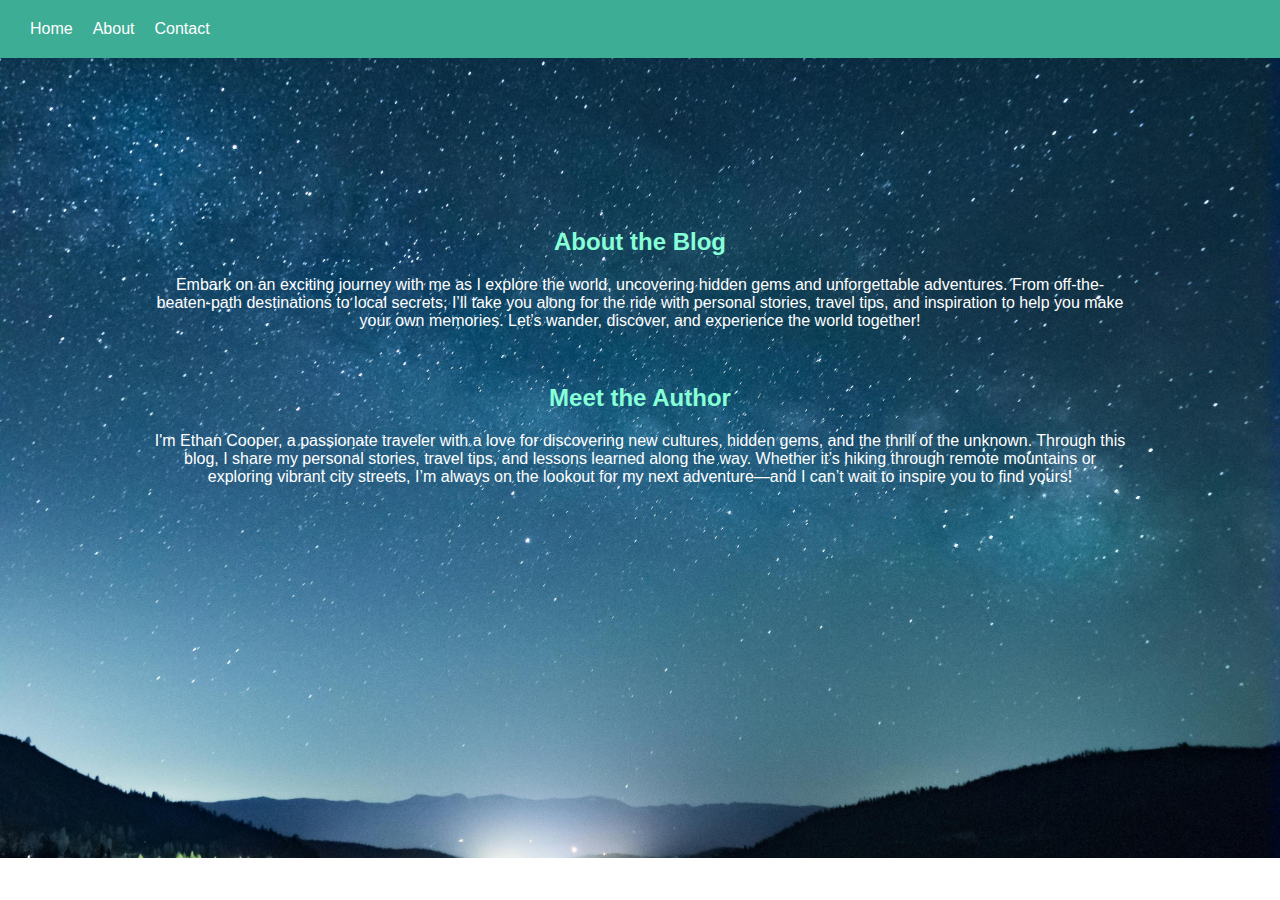
<file: about.html>
<!DOCTYPE html>
<html>
  <head>
    <meta charset="UTF-8">
    <meta name="viewport" content="width=device-width" initial-scale="1.0">
    <link rel="stylesheet" href="styles.css">
    <title>About</title>

    <!--favicon-->
    <link rel="shortcut icon" type="image/png" href="favicon.ico"/>

    <script src="script.js"></script>
  </head>
<body>
  <header>

    <!--Navigation Bar-->
    <nav class="nav">
    <div class="navigation">
      <a href="index.html">Home</a>    
      <a href="about.html">About</a>
      <a href="contact.html">Contact</a>
    </div>
    </nav>
  </header>

  <section id="about-blog">
  <h2 class="about-title">About the Blog</h2>
  <p>Embark on an exciting journey with me as I explore the world, uncovering hidden gems and unforgettable adventures. From off-the-beaten-path destinations to local secrets, I’ll take you along for the ride with personal stories, travel tips, and inspiration to help you make your own memories. Let’s wander, discover, and experience the world together!</p>
  
  <br>
    
  <h2 class="about-title"> Meet the Author</h2>
  <p>I'm Ethan Cooper, a passionate traveler with a love for discovering new cultures, hidden gems, and the thrill of the unknown. Through this blog, I share my personal stories, travel tips, and lessons learned along the way. Whether it’s hiking through remote mountains or exploring vibrant city streets, I’m always on the lookout for my next adventure—and I can’t wait to inspire you to find yours!</p>
  </section>
</file>
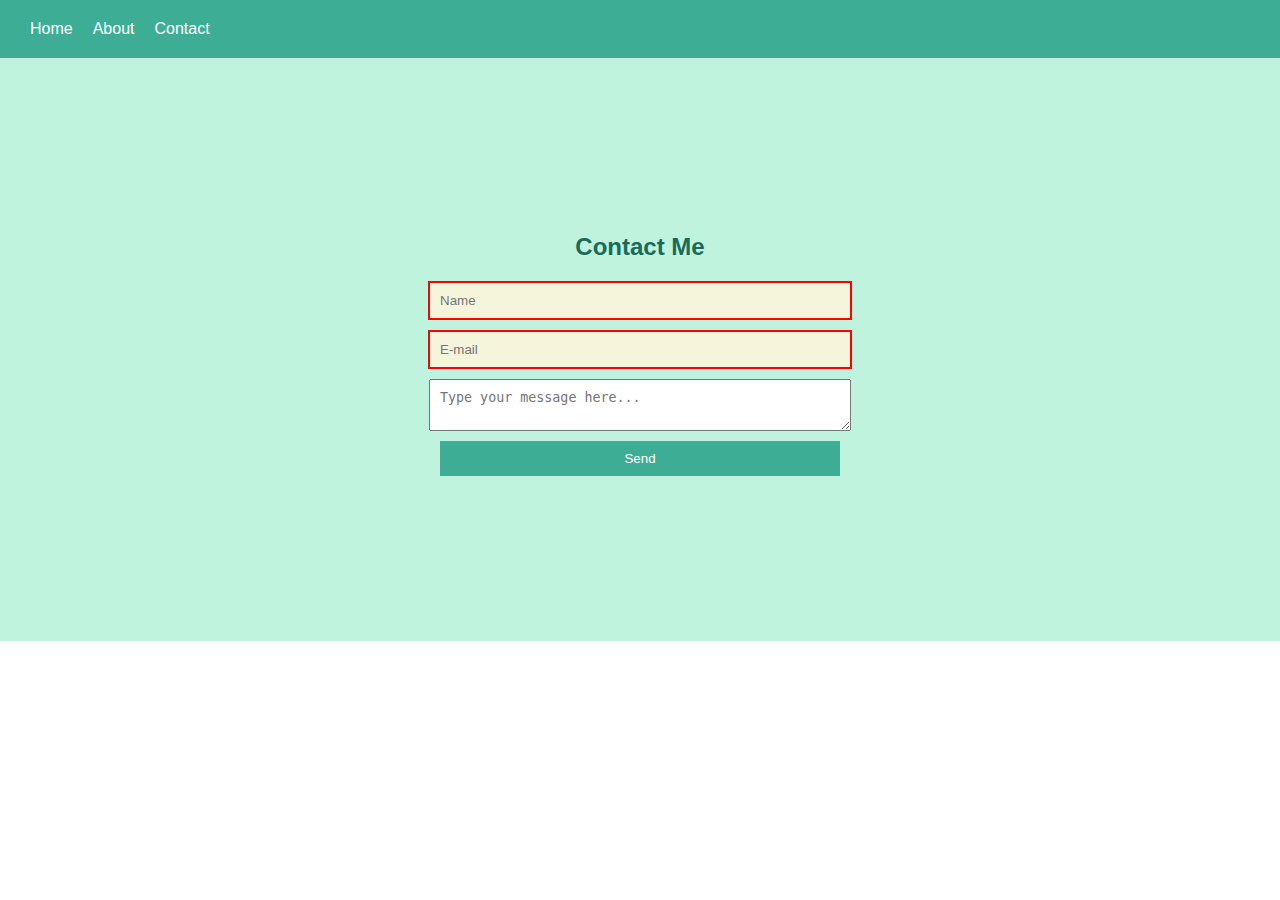
<file: contact.html>
<!DOCTYPE html>
<html>
  <head>
    <meta charset="UTF-8">
    <meta name="viewport" content="width=device-width" initial-scale="1.0">
    <link rel="stylesheet" href="styles.css">
    <title>Contact</title>
    <link rel="icon" type="image/x-icon" href="favicon.ico">
    <script src="script.js"></script>
  </head>

  <!--favicon-->
  <link rel="shortcut icon" type="image/png" href="favicon.ico"/>

<body>
  <header>

  <!--Navigation Bar-->
    <nav class="nav">
    <div class="navigation">
      <a href="index.html">Home</a>    
      <a href="about.html">About</a>
      <a href="contact.html">Contact</a>
    </div>
    </nav>
  </header>

  <!--Form-->
  <section id="contact">
    <h2>Contact Me</h2>
    <form name="myForm" action="/action_page.php" onsubmit="return validateForm()" method="post">
      <input type="text" placeholder="Name" required name="name">
      <input type="email" placeholder="E-mail" required name="email">
      <textarea placeholder="Type your message here..." required name="message"></textarea>
      <button type="submit">Send</button>
     </form>
  </section>
</file>
<file: styles.css>
/* Global Styles*/

body {
    font-family: Arial, sans-serif;
    margin: 0;
    padding: 0;
    box-sizing: border-box;
  }

h2 {
    color:#196b59;
}

/*Nav Bar*/

header {
    Top:0;
    display: flex;
    justify-content: space-between;
    align-items: center;
    padding: 20px;
    background-color: #3ead95;
    color:#fff;
    transition: background-color 0.4s ease-in-out;
}

.navigation{
    margin-right: 60px;
    display:flex;
  }

  nav a {
    color: #fff;
    margin: 0 10px;
    text-decoration: none;
    transition: color 0.4s ease-in-out;
  }

  nav a:hover {
    color: #0c4553;
  }

  /*Places Button*/
.places-button{
  background-color:#3ead95;
  color: #fff;
  border: none;
  cursor: pointer;
  padding:10px;
}

/*Introduction*/
#intro {
  padding: 150px;
  text-align: center;
  background:black;
  background-image: url("hero-image.jpg");
  min-height: 500px; 
  background-attachment: fixed;
  background-position: center;
  background-repeat: no-repeat;
  background-size: cover;
  color:rgb(255, 255, 255);
}

/* Destinations Section*/

#destination {
  padding: 40px;
  background:rgb(173, 230, 215);
}

.destination-grid {
  display: grid;
  grid-template-columns: repeat(auto-fit, minmax(200px, 1fr));
  gap: 20px;
}

.destination-card {
  padding: 20px;
  background-color: #68aa8b;
  color:rgb(255, 255, 255);
  text-align: center;
  transition: transform 0.3s ease;
}
.destination-card:hover {
  transform: scale(1.05);
}

/* Destinations */
.card {
  position: relative;
  width: 325px;
  height: 400px;
  margin: 20px;
  overflow: hidden;
  border-radius: 10px;
  box-shadow: red;
  transition: transform 0.3s;
}

.card:hover {
  transform: scale(1.05);
}

.card-image {
  width: 100%;
  height: 100%;
  object-fit: cover;
}

.overlay {
  position: absolute;
  top: 0;
  left: 0;
  right: 0;
  bottom: 0;
  background-color:rgba(0, 0, 0, 0.7);
  color:white;
  display: flex;
  justify-content: center;
  align-items: center;
  opacity: 0;
  transition: opacity 0.3s;
  padding: 20px;
  text-align: center;
}

.card:hover .overlay {
  opacity: 1;
}

/*About Section*/
#about-blog {
  padding: 150px;
  text-align: center;
  background:black;
  background-image: url("5.about-bg.jpg");
  min-height: 500px; 
  background-attachment: fixed;
  background-position: center;
  background-repeat: no-repeat;
  background-size: cover;
  color:rgb(255, 255, 255);
  opacity: 75;
}

.about-title{
  color: #87ffd7;
}


/* Contact Section */
#contact {
    padding: 155px;
    text-align: center;
    background: rgba(182, 241, 217, 0.867);
}
  
  form input, form textarea, form button {
    display: block;
    width: 100%;
    max-width: 400px;
    margin: 10px auto;
    padding: 10px;
  }
  
  form button {
    background-color:#3ead95;
    color: #fff;
    border: none;
    cursor: pointer;
  }
  
  fieldset:invalid {
    border: 2px solid red;
    background-color: beige;
  }
  
  input:invalid {
    border: 2px solid red;
    background-color: beige;
  }

  /* Media Queries */
@media (max-width: 768px) {
    header {
      flex-direction: column;
      text-align: center;
    }
    nav {
      display: flex;
      flex-direction: column;
      gap: 10px;
    }
    .destination-grid {
      grid-template-columns: 1fr;
    }

}
</file>
